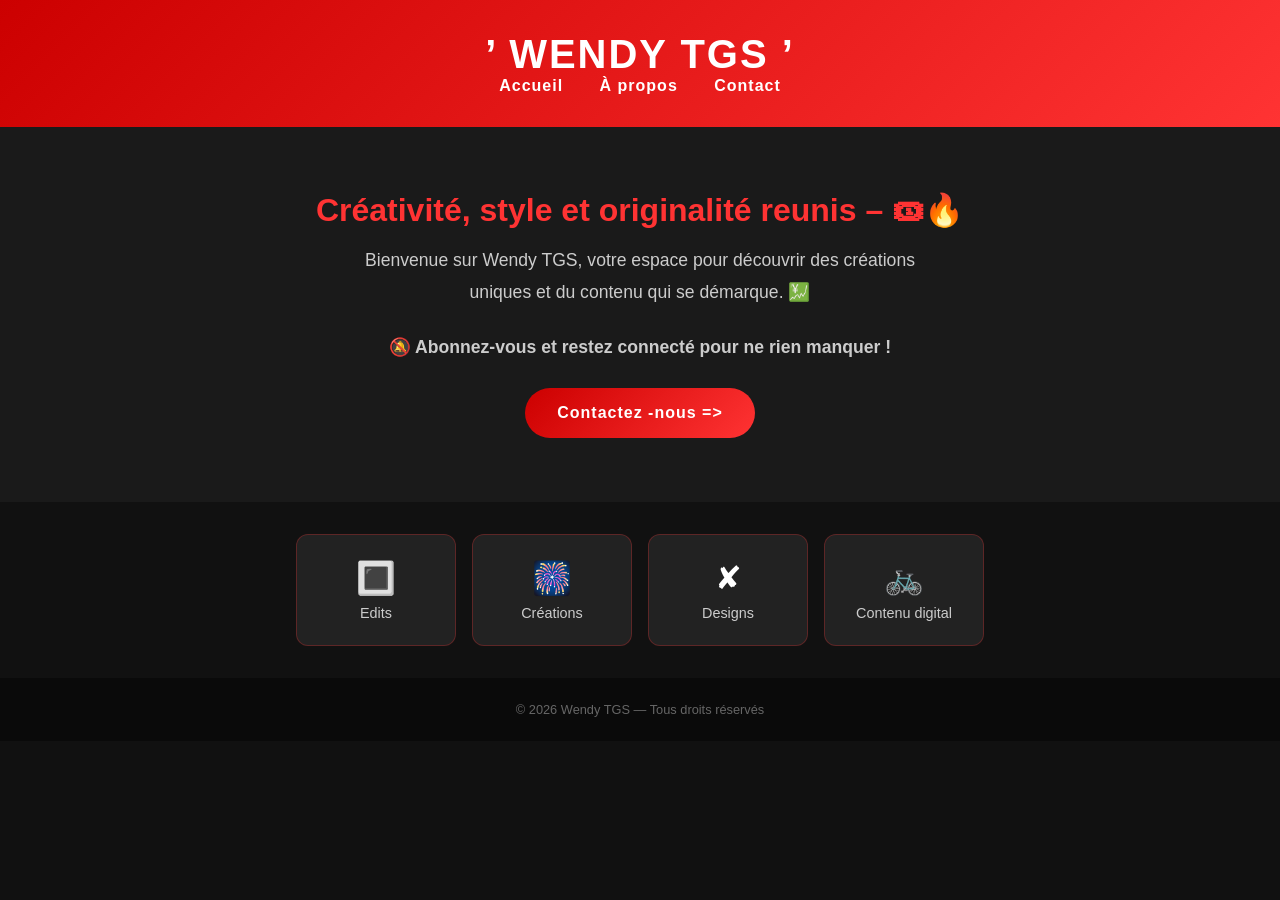
<file: index.html>
<!DOCTYPE html>
<html lang="fr">
<head>
  <meta charset="UTF-8">
  <meta name="viewport" content="width=device-width, initial-scale=1.0">
  <title>Wendy TGS</title>
  <link rel="stylesheet" href="style.css">
</head>
<body>
  <header>
    <h1>’ Wendy TGS ’</h1>
    <nav>
      <a href="index.html">Accueil</a>
      <a href="about.html">À propos</a>
      <a href="contact.html">Contact</a>
    </nav>
  </header>

  <section class="hero">
    <h2>Créativité, style et originalité reunis – 🎟🔥</h2>
    <p>Bienvenue sur Wendy TGS, votre espace pour découvrir des créations uniques et du contenu qui se démarque. 💹</p>
    <p><strong>🔕 Abonnez-vous et restez connecté pour ne rien manquer !</strong></p>
    <a href="contact.html" class="btn">Contactez -nous =></a>
  </section>

  <section class="services">
    <div class="card"><span>🔳</span><p>Edits</p></div>
    <div class="card"><span>🎆</span><p >Créations</p></div>
    <div class="card"><span>✘</span><p >Designs</p></div>
    <div class="card"><span>🚲</span><p>Contenu digital</p></div>
  </section>

  <footer><p>&copy; 2026 Wendy TGS — Tous droits réservés</p></footer>
  <script src="script.js"></script>
</body>
</html>
</file>
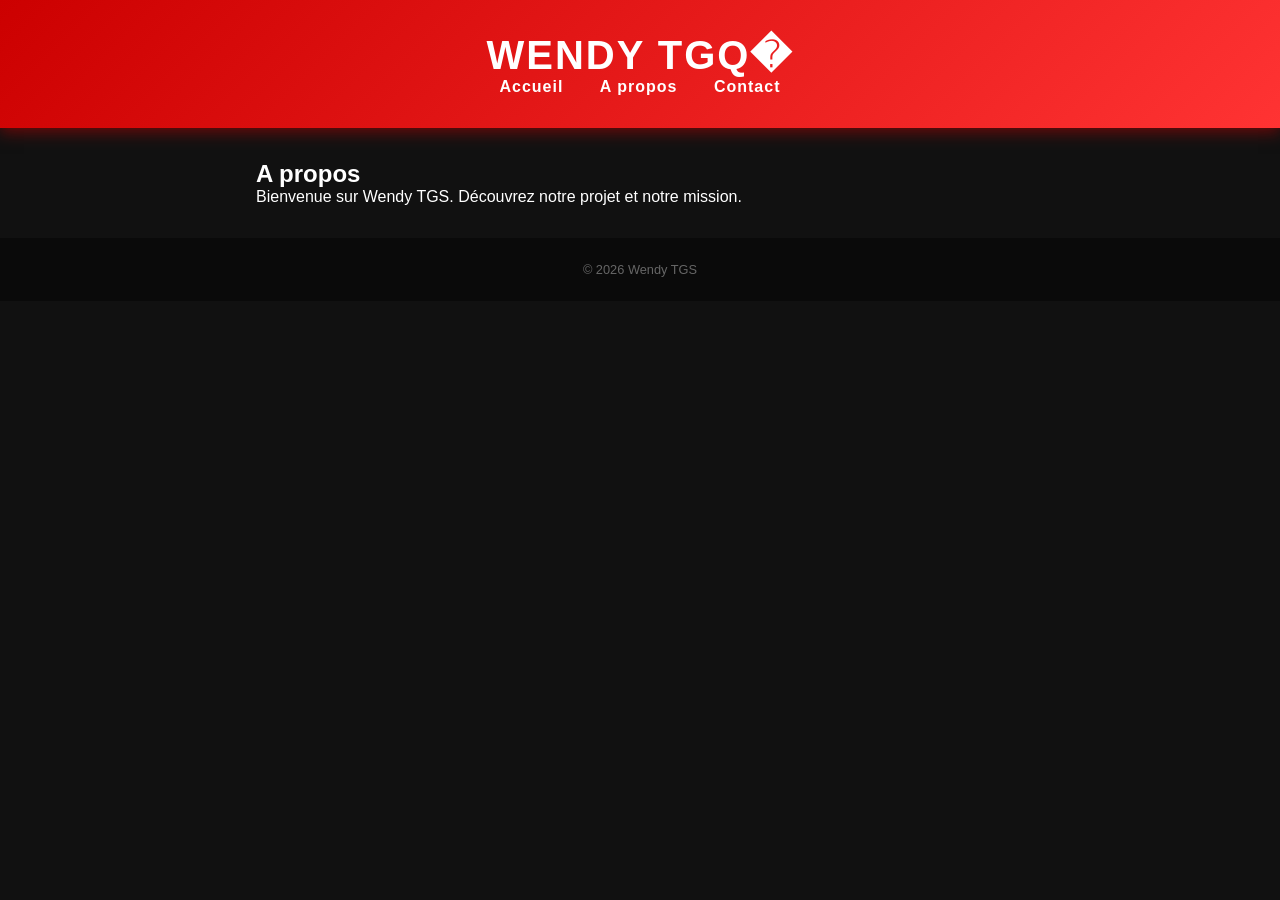
<file: about.html>
<!DOCTYPE html>
<html lang="fr">
<head>
  <meta charset="UTF-8">
  <title>A propos - Wendy TGQ�</title>
  <link rel="stylesheet" href="style.css">
</head>
<body>
  <header>
    <h1>Wendy TGQ�</h1>
    <nav>
      <a href="index.html">Accueil</a>
      <a href="about.html">A propos</a>
      <a href="contact.html">Contact</a>
    </nav>
  </header>
  <main>
    <h2>A propos</h2>
    <p>Bienvenue sur Wendy TGS. Découvrez notre projet et notre mission.</p>
  </main>
  <footer><p>&copy; 2026 Wendy TGS</p></footer>
  <script src="script.js"></script>
</body>
</html>
</file>
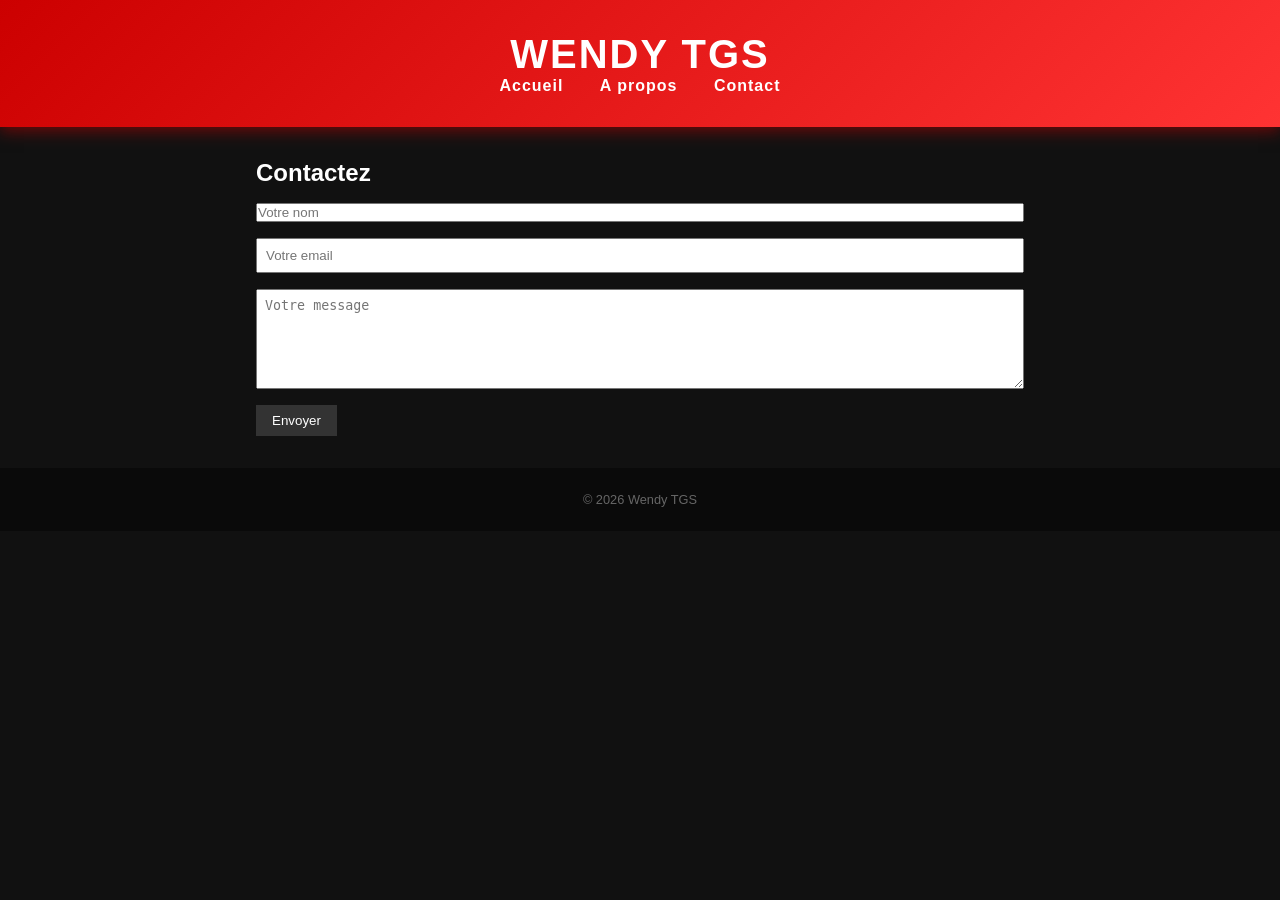
<file: contact.html>
<!DOCTYPE html>
<html lang="fr">
<head>
  <meta charset="UTF-8">
  <title>Contact - Wendy TGS</title>
  <link rel="stylesheet" href="style.css">
</head>
<body>
  <header>
    <h1>Wendy TGS</h1>
    <nav>
      <a href="index.html">Accueil</a>
      <a href="about.html">A propos</a>
      <a href="contact.html">Contact</a>
    </nav>
  </header>
  <main>
    <h2>Contactez</h2>
    <form>
      <input type="text" placeholder="Votre nom" style="display:block;margin:1rem 0;padding:0hem;width:100%">
      <input type="email" placeholder="Votre email" style="display:block;margin:1rem 0;padding:0.5rem;width:100%">
      <textarea placeholder="Votre message" style="display:block;margin:1rem 0;padding:0.5rem;width:100%;height:100px"></textarea>
      <button type="submit" style="padding:0.5rem 1rem;background:#333;color:#fff;border:none;cursor:pointer">Envoyer</button>
    </form>
  </main>
  <footer><p>&copy; 2026 Wendy TGS</p></footer>
  <script src="script.js"></script>
</body>
</html>
</file>
<file: style.css>
* {
  margin: 0;
  padding: 0;
  box-sizing: border-box;
}

body {
  font-family: 'Segoe UI', Arial, sans-serif;
  background: #111111;
  color: #fff;
}

header {
  background: linear-gradient(135deg, #cc0000, #ff3333);
  color: #fff;
  padding: 2rem;
  text-align: center;
  box-shadow: 0 4px 15px rgba(204,0,0,0.5);
}

header h1 {
  font-size: 2.5rem;
  letter-spacing: 2px;
  text-transform: uppercase;
}

nav a {
  color: #fff;
  margin: 0 1rem;
  text-decoration: none;
  font-weight: bold;
  letter-spacing: 1px;
}

nav a:hover {
  color: #ffb3b3;
}

.hero {
  text-align: center;
  padding: 4rem 2rem;
  background: #1a1a1a;
}

.hero h2 {
  font-size: 2rem;
  color: #ff3333;
  margin-bottom: 1rem;
}

.hero p {
  font-size: 1.1rem;
  color: #ccc;
  line-height: 1.8;
  max-width: 600px;
  margin: 0 auto 1.5rem;
}

.services {
  display: flex;
  justify-content: center;
  gap: 1rem;
  flex-wrap: wrap;
  padding: 2rem;
}

.card {
  background: #222;
  border: 1px solid #ff333344;
  border-radius: 12px;
  padding: 1.5rem;
  width: 160px;
  text-align: center;
  transition: transform 0.2s;
}

.card:hover {
  transform: translateY(-5px);
  border-color: #ff3333;
}

.card span {
  font-size: 2rem;
  display: block;
  margin-bottom: 0.5rem;
}

.card p {
  color: #ccc;
  font-size: 0.9rem;
}

.cta {
  text-align: center;
  padding: 3rem;
  background: #1a1a1a;
}

.btn {
  display: inline-block;
  background: linear-gradient(135deg, #cc0000, #ff3333);
  color: #fff;
  padding: 1rem 2rem;
  border-radius: 30px;
  text-decoration: none;
  font-weight: bold;
  letter-spacing: 1px;
  transition: opacity 0.2s;
}

.btn:hover {
  opacity: 0.85;
}

main {
  max-width: 800px;
  margin: 2rem auto;
  padding: 0 1rem;
}

footer {
  text-align: center;
  padding: 1.5rem;
  background: #0a0a0a;
  color: #666;
  font-size: 0.8rem;
}
</file>
